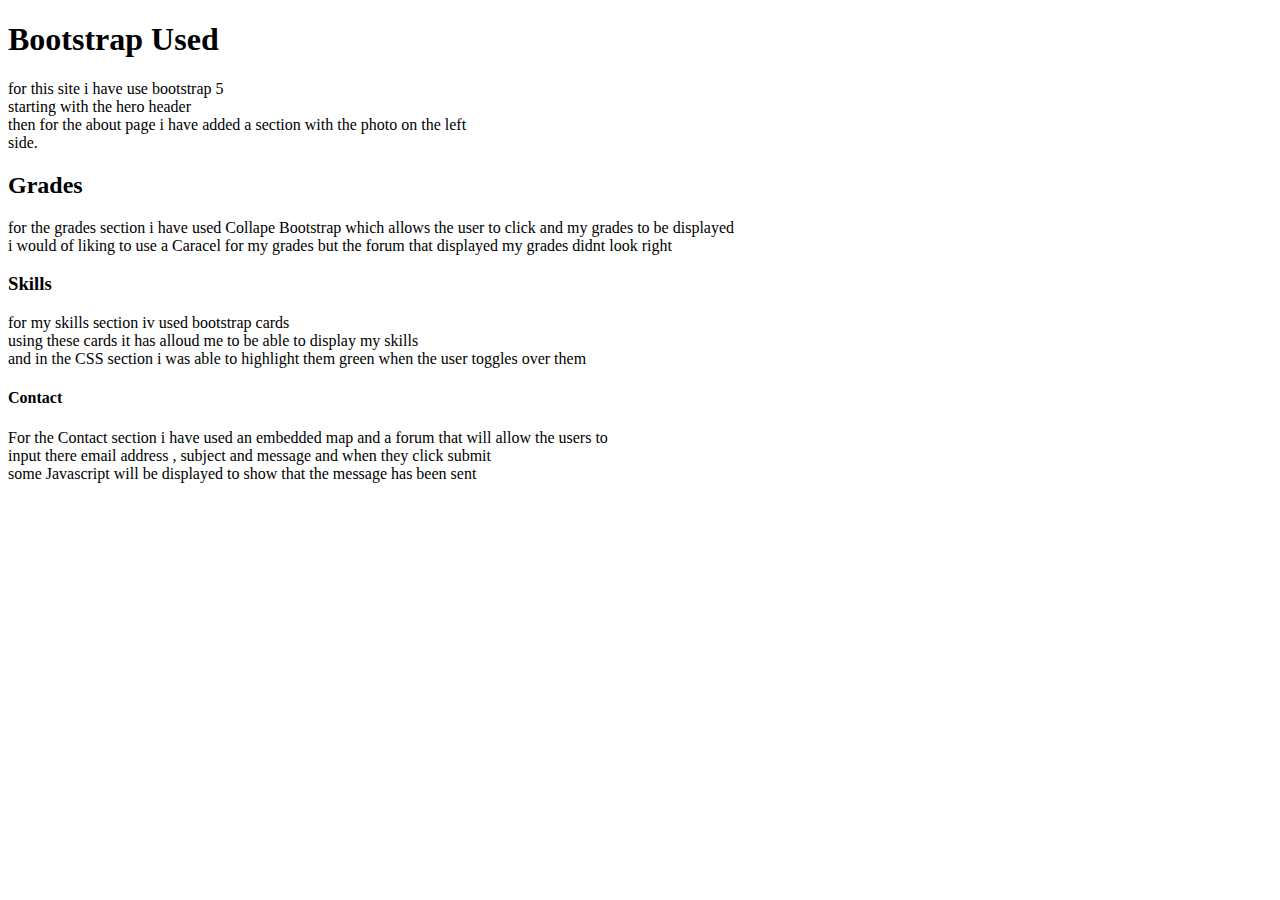
<file: bootstrap.html>
<!DOCTYPE html>
<html>
<title>Bootstrap Used </title>
<body>

<h1>Bootstrap Used</h1>
<p>for this site i have use bootstrap 5 <br>
    starting with the hero header <br>
then for the about page i have added a section with the photo on the left<br>
side.

<h2> Grades</h2>
 <p> for the grades section i have used Collape Bootstrap
     which allows the user to click and my grades to be displayed <br>
     i would of liking to use a Caracel for my grades but the forum that displayed my grades didnt look right <br>


 </p>
<h3> Skills</h3>
<p> for my skills section iv used bootstrap cards <br>
using these cards it has alloud me to be able to display my skills <br>
and in the CSS section i was able to highlight them green when the user toggles over them </p>

<h4> Contact </h4>
<p>
For the Contact section i have used an embedded map and a forum that will allow the users to<br>
input there email address , subject and message and when they click submit <br>
some Javascript will be displayed to show that the message has been sent 


</p>
</body>

</html>
</file>
